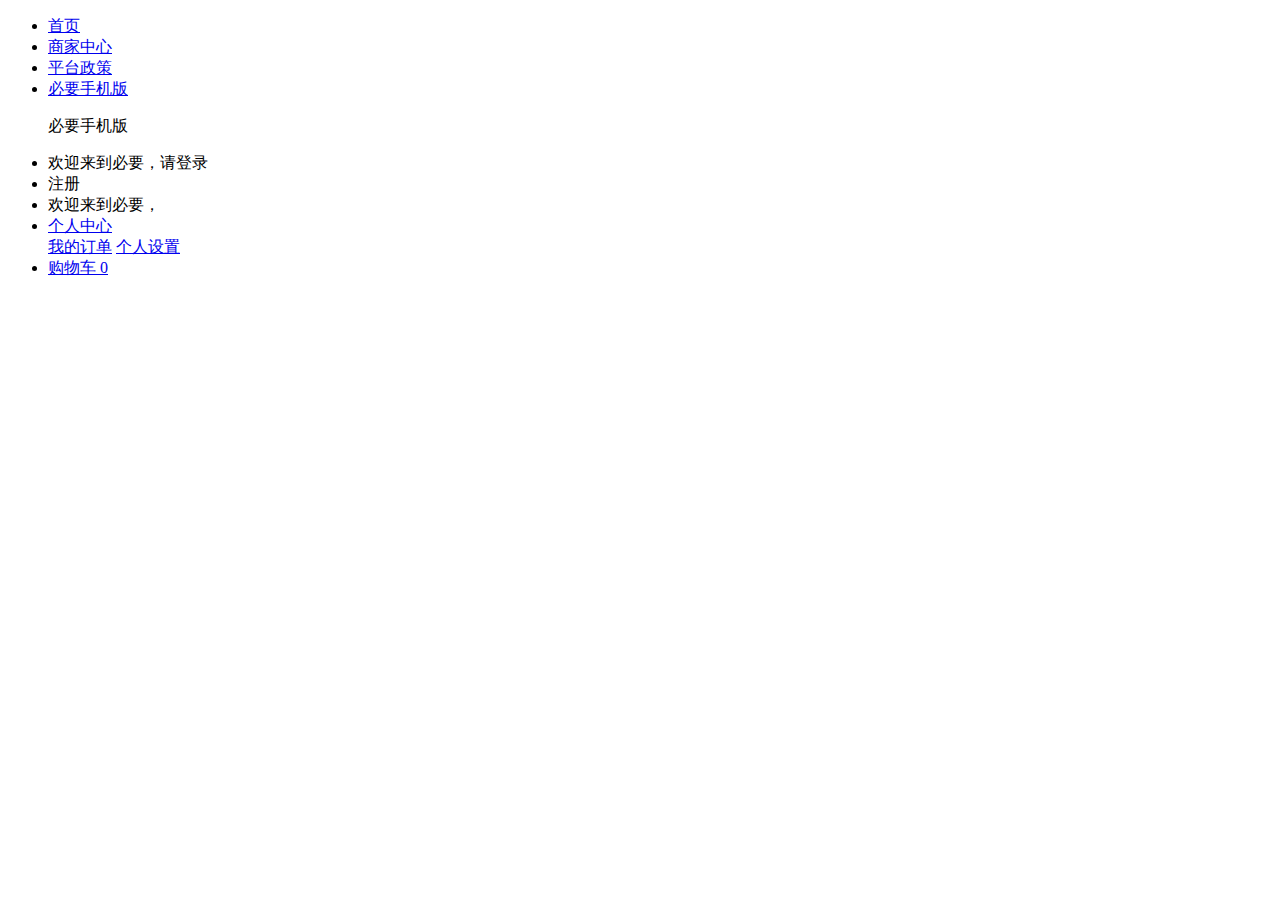
<file: biyao/src/main/resources/templates/biyao/head.html>
<!DOCTYPE html>
<html xmlns:th="http://www.thymeleaf.org">
<head>
    <meta charset="UTF-8">
</head>
<body>
<div class="pub_nav topBanner slideUp">
    <div class="wrap clearfix bg_333">
        <div class="f_l">
            <ul class="pub_nav_list sizeZero">

                <li class="inline"><a href="index.html">首页</a><span class="bg"></span></li>
                <li class="inline"><a href="sjzx.html">商家中心</a><span class="bg"></span></li>
                <li class="inline"><a href="sjzx.html">平台政策</a><span class="bg"></span></li>
                <!-- 					<li class="inline last"><a href="list.html#complaint/toAddComplaint">非法信息投诉</a><span class="bg"></span></li> -->
                <li class="inline last newapp">
                    <a href="#">必要手机版</a>
                    <div class="app_box">
                        <span class="inline upArre"></span>
                        <div class="con">
                            <p class="sj_evm"></p>
                            <p class="lineH24 col_666 f14">必要手机版</p>
                        </div>
                    </div>
                </li>
            </ul>
        </div>
        <div class="f_r">
            <ul class="pub_nav_list sizeZero">
                <!--如果没有用户-->
                <tr th:if="${#lists.isEmpty(user)}">
                    <li class="inline" id="welcomID"><span class="col_aaa mg_r10">欢迎来到必要，请</span><a class=""
                                                                                                    onclick='LT.login_uri("login.html")'>登录</a><span
                            class="bg"></span></li>
                    <li class="inline" id="messageID"><a onclick='LT.register_uri("register.html")'>注册</a><span
                            class="bg"></span></li>
                </tr>
                <!--如果有用户-->
                <tr th:if="${not #lists.isEmpty(user)}">
                    <li class="inline" id="welcomID"><span class="col_aaa mg_r10">欢迎来到必要，</span><span
                            class="col_aaa mg_r10" th:text="${user}"></span></li>
                </tr>
                <li class="inline last">
                    <a href="javascript:void(0);" class="">个人中心<i class="inline pep_bg mg_l10"></i></a>
                    <div class="app_box">
                        <span class="inline upArre"></span>
                        <div class="bg_fff down_list_box">
                            <a class="inline" href="MyOrder.html">我的订单</a>
                            <a class="inline" href="Profile.html">个人设置</a>
                        </div>
                    </div>
                </li>
                <li class="inline last pd_r0 shopping_cart vTop">
                    <a class="inline sizeZero" href="/shopcars.html">
                        <i class="inline"></i>
                        <span id="shopcarNumID" class="inline">购物车 0</span>
                    </a>
                </li>
            </ul>
        </div>
    </div>
</div>
</body>
</html>
</file>
